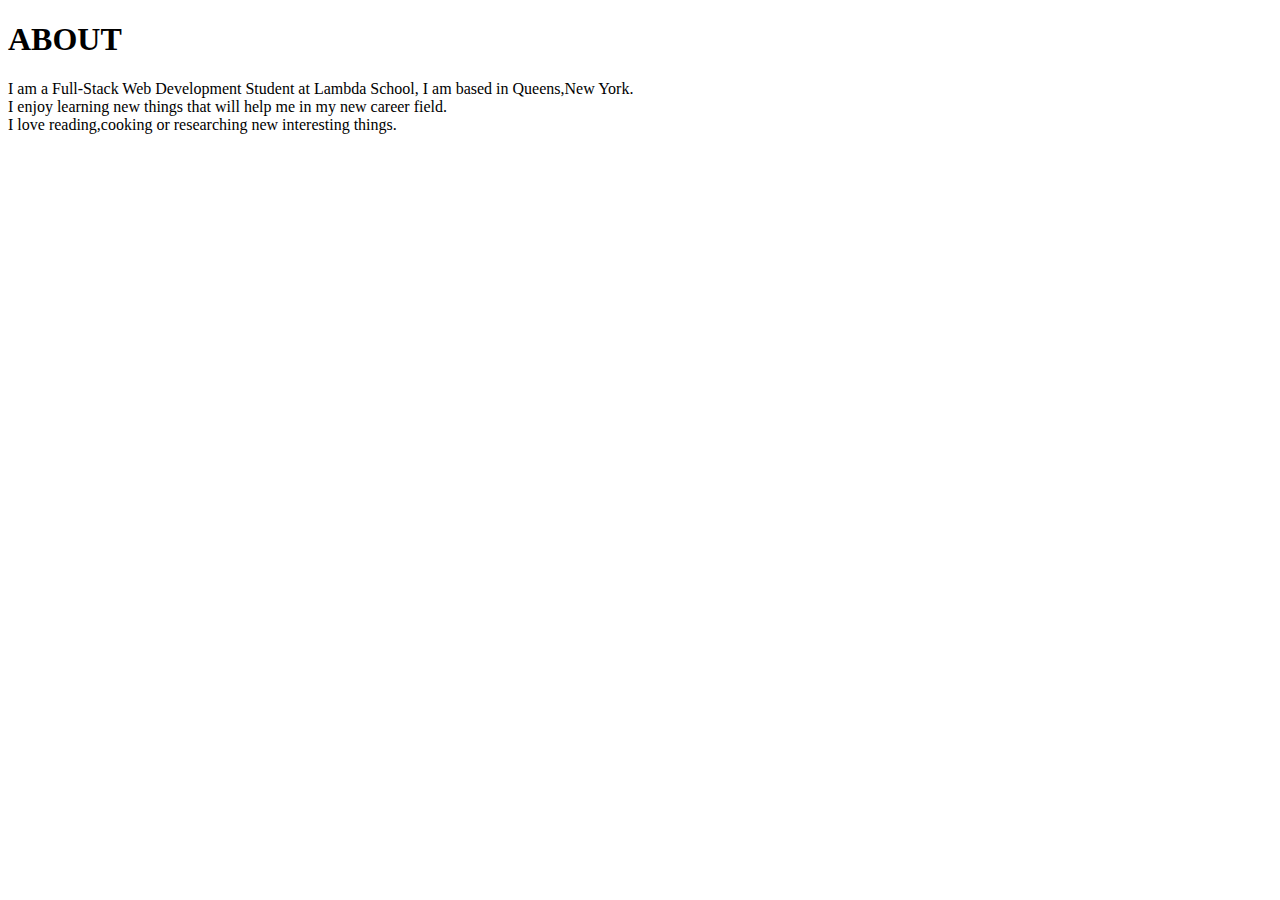
<file: about.html>
<!DOCTYPE html>
<html lang="en">
<head>
    <meta charset="UTF-8">
    <meta name="viewport" content="width=device-width, initial-scale=1.0">
    <title>Document</title>
</head>
<body>
    <h1> ABOUT </h1>
    <p>I am a Full-Stack Web Development Student at Lambda School, I am based in Queens,New York.<br>
    I enjoy learning new things that will help me in my new career field. <br>
    I love reading,cooking or researching new interesting things. <br>
    </p>
</body>
</html>
</file>
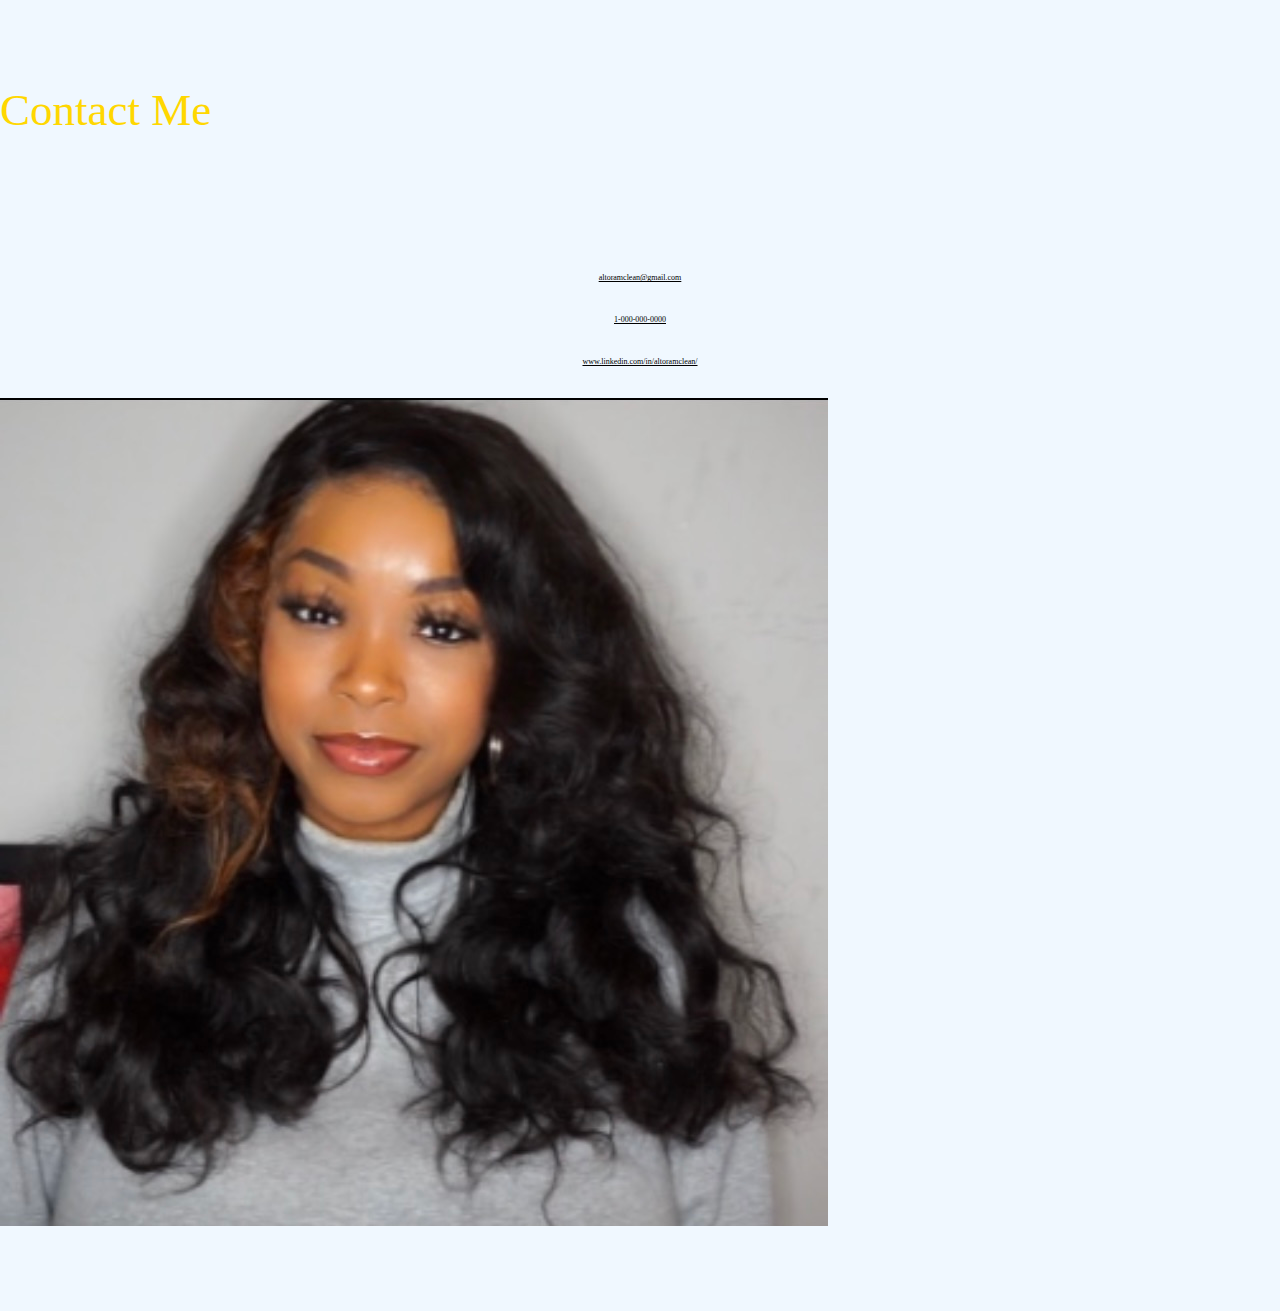
<file: contact.html>
<!DOCTYPE html>
<html lang="en">
<head>
    <meta charset="UTF-8">
    <meta name="viewport" content="width= <h1> ABOUT </h1>, initial-scale=1.0">

    <link rel="stylesheet" href=style/index.css>

    <title>Contact Me</title>
</head>
<body>
    
<section id="contact">
    <h2>Contact Me</h2>

    <div class="center">
        <a href="mailto:altoramclean@gmail.com">altoramclean@gmail.com</a> <br>
        <a href="tel:1-000-000-0000">1-000-000-0000</a><br>
        <a href="Linkedin">www.linkedin.com/in/altoramclean/</a><br>
    </div>

<div class="bottom">
<img src="./images/IMG_3973.jpg" alt="A Photo of Me">
</div>
</section>
</body>
</html>
</file>
